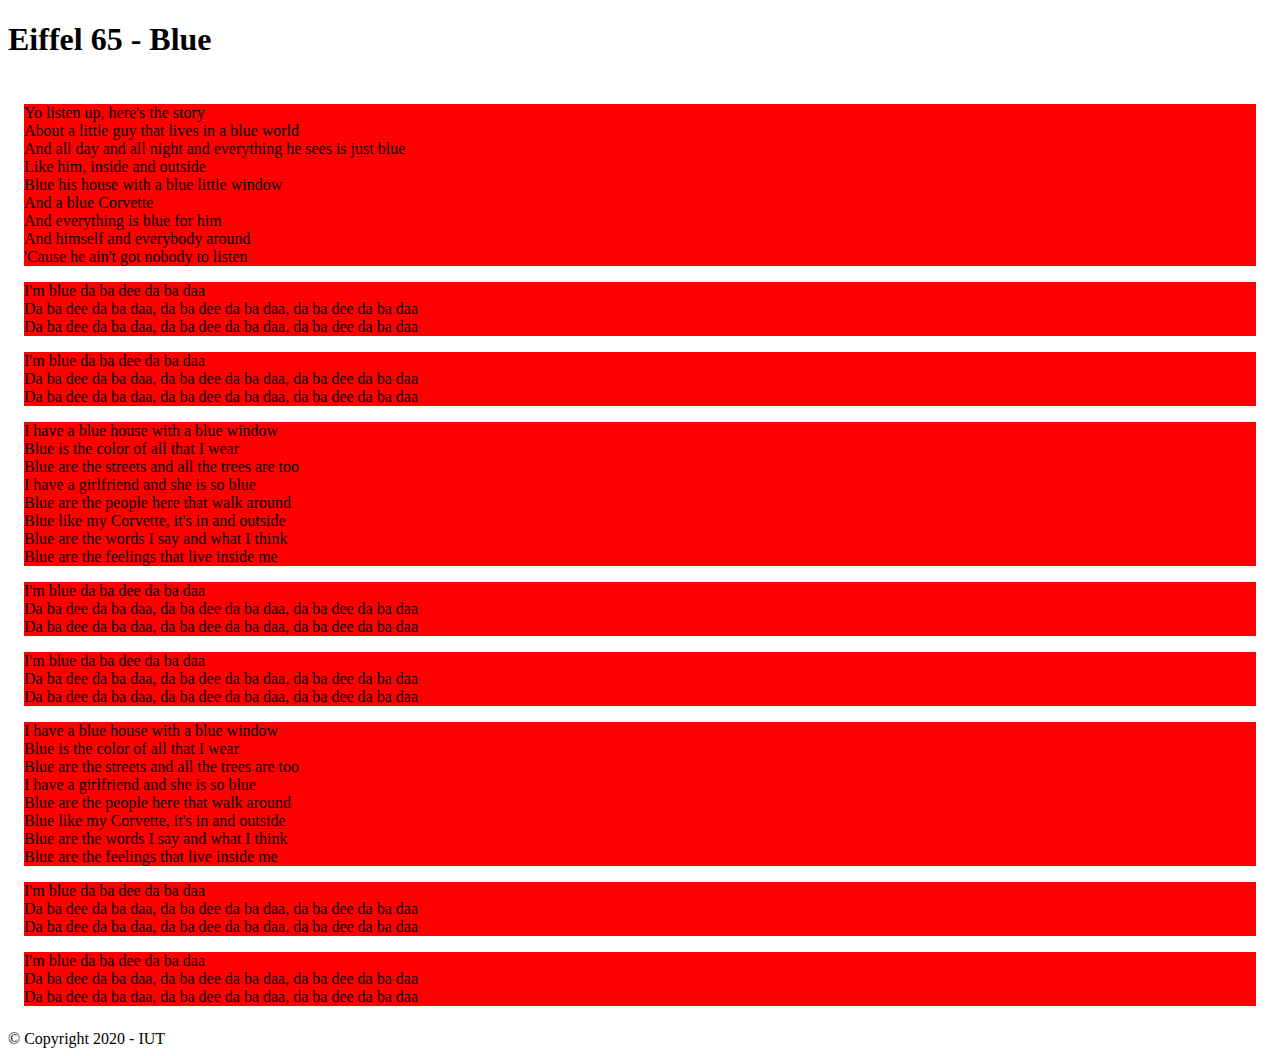
<file: exercices/exo2/src/index.html>
<!DOCTYPE html>
<html lang="en">
  <head>
    <meta charset="UTF-8" />
    <meta name="viewport" content="width=device-width, initial-scale=1.0" />
    <link rel="stylesheet" href="style.css" />
    <title>Eiffel 65 - Blue</title>
  </head>
  <body>
    <h1>Eiffel 65 - Blue</h1>
    <div id="paroles">
      <p class="couplet red">
        Yo listen up, here's the story<br />
        About a little guy that lives in a blue world<br />
        And all day and all night and everything he sees is just blue<br />
        Like him, inside and outside<br />
        Blue his house with a blue little window<br />
        And a blue Corvette<br />
        And everything is blue for him<br />
        And himself and everybody around<br />
        'Cause he ain't got nobody to listen
      </p>

      <p class="refrain red">
        I'm blue da ba dee da ba daa<br />
        Da ba dee da ba daa, da ba dee da ba daa, da ba dee da ba daa<br />
        Da ba dee da ba daa, da ba dee da ba daa, da ba dee da ba daa
      </p>

      <p class="refrain red">
        I'm blue da ba dee da ba daa<br />
        Da ba dee da ba daa, da ba dee da ba daa, da ba dee da ba daa<br />
        Da ba dee da ba daa, da ba dee da ba daa, da ba dee da ba daa
      </p>

      <p class="couplet red">
        I have a blue house with a blue window<br />
        Blue is the color of all that I wear<br />
        Blue are the streets and all the trees are too<br />
        I have a girlfriend and she is so blue<br />
        Blue are the people here that walk around<br />
        Blue like my Corvette, it's in and outside<br />
        Blue are the words I say and what I think<br />
        Blue are the feelings that live inside me
      </p>

      <p class="refrain red">
        I'm blue da ba dee da ba daa<br />
        Da ba dee da ba daa, da ba dee da ba daa, da ba dee da ba daa<br />
        Da ba dee da ba daa, da ba dee da ba daa, da ba dee da ba daa
      </p>

      <p class="refrain red">
        I'm blue da ba dee da ba daa<br />
        Da ba dee da ba daa, da ba dee da ba daa, da ba dee da ba daa<br />
        Da ba dee da ba daa, da ba dee da ba daa, da ba dee da ba daa
      </p>

      <p class="couplet red">
        I have a blue house with a blue window<br />
        Blue is the color of all that I wear<br />
        Blue are the streets and all the trees are too<br />
        I have a girlfriend and she is so blue<br />
        Blue are the people here that walk around<br />
        Blue like my Corvette, it's in and outside<br />
        Blue are the words I say and what I think<br />
        Blue are the feelings that live inside me
      </p>

      <p class="refrain red">
        I'm blue da ba dee da ba daa<br />
        Da ba dee da ba daa, da ba dee da ba daa, da ba dee da ba daa<br />
        Da ba dee da ba daa, da ba dee da ba daa, da ba dee da ba daa
      </p>

      <p class="refrain red">
        I'm blue da ba dee da ba daa<br />
        Da ba dee da ba daa, da ba dee da ba daa, da ba dee da ba daa<br />
        Da ba dee da ba daa, da ba dee da ba daa, da ba dee da ba daa
      </p>
    </div>
    <footer>© Copyright 2020 - IUT</footer>
    <script src="index.js"></script>
  </body>
</html>
</file>
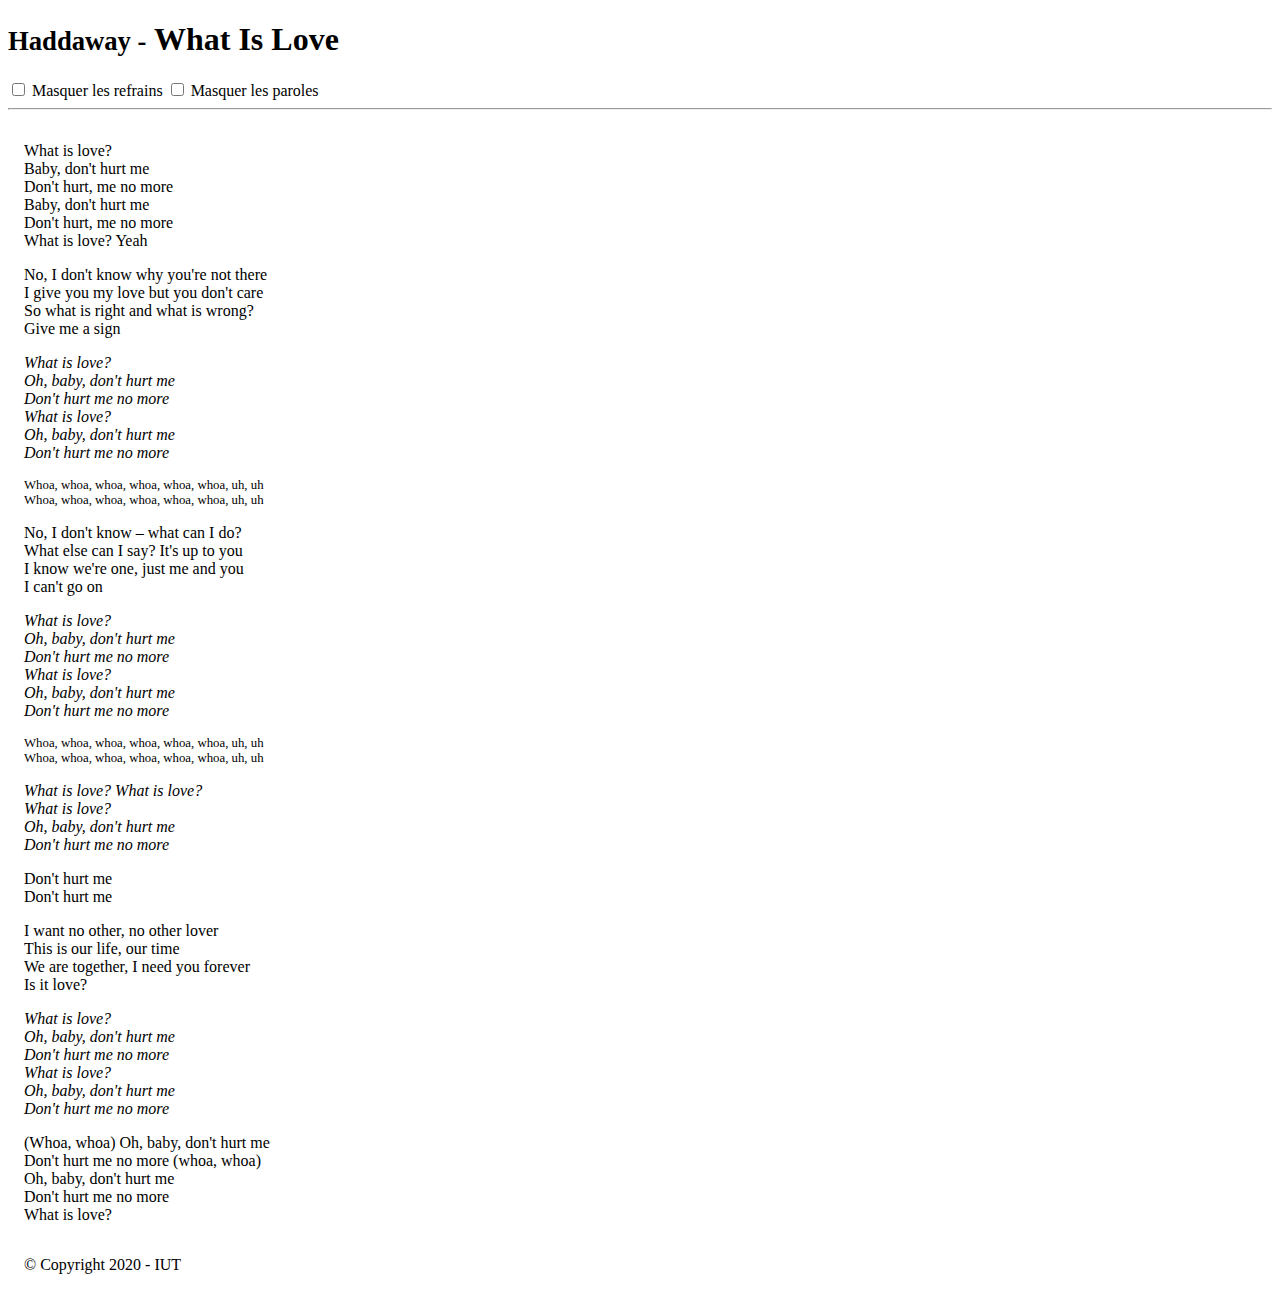
<file: exercices/exo3/src/index.html>
<!DOCTYPE html>
<html lang="fr">
  <head>
    <meta charset="UTF-8" />
    <meta name="viewport" content="width=device-width, initial-scale=1.0" />
    <link rel="stylesheet" href="style.css" />
    <title>Haddaway - What Is Love</title>
  </head>
  <body>
    <h1><small>Haddaway -</small> What Is Love</h1>
    <label
      ><input type="checkbox" name="refrain" id="masquer-refrains" /> Masquer
      les refrains</label
    >
    <label
      ><input type="checkbox" name="refrain" id="masquer-paroles" /> Masquer les
      paroles</label
    >
    <hr />

    <div id="paroles">
      <p class="intro">
        What is love?<br />
        Baby, don't hurt me<br />
        Don't hurt, me no more<br />
        Baby, don't hurt me<br />
        Don't hurt, me no more<br />
        What is love? Yeah
      </p>

      <p id="verse-1" class="verse">
        No, I don't know why you're not there<br />
        I give you my love but you don't care<br />
        So what is right and what is wrong?<br />
        Give me a sign
      </p>

      <p class="refrain">
        <span class="definition hidden">[Refrain]<br /></span>
        <span class="contenu">
          What is love?<br />
          Oh, baby, don't hurt me<br />
          Don't hurt me no more<br />
          What is love?<br />
          Oh, baby, don't hurt me<br />
          Don't hurt me no more
        </span>
      </p>

      <p class="hook">
        Whoa, whoa, whoa, whoa, whoa, whoa, uh, uh<br />
        Whoa, whoa, whoa, whoa, whoa, whoa, uh, uh
      </p>

      <p id="verse-2" class="verse">
        No, I don't know – what can I do?<br />
        What else can I say? It's up to you<br />
        I know we're one, just me and you<br />
        I can't go on
      </p>

      <p class="refrain">
        <span class="definition hidden">[Refrain]<br /></span>
        <span class="contenu">
          What is love?<br />
          Oh, baby, don't hurt me<br />
          Don't hurt me no more<br />
          What is love?<br />
          Oh, baby, don't hurt me<br />
          Don't hurt me no more
        </span>
      </p>

      <p class="hook">
        Whoa, whoa, whoa, whoa, whoa, whoa, uh, uh<br />
        Whoa, whoa, whoa, whoa, whoa, whoa, uh, uh
      </p>

      <p class="refrain">
        <span class="definition hidden">[Refrain]<br /></span>
        <span class="contenu">
          What is love? What is love?<br />
          What is love?<br />
          Oh, baby, don't hurt me<br />
          Don't hurt me no more
        </span>
      </p>

      <p class="bridge">
        Don't hurt me<br />
        Don't hurt me
      </p>

      <p id="verse-3" class="verse">
        I want no other, no other lover<br />
        This is our life, our time<br />
        We are together, I need you forever<br />
        Is it love?
      </p>

      <p class="refrain">
        <span class="definition hidden">[Refrain]<br /></span>
        <span class="contenu">
          What is love?<br />
          Oh, baby, don't hurt me<br />
          Don't hurt me no more<br />
          What is love?<br />
          Oh, baby, don't hurt me<br />
          Don't hurt me no more
        </span>
      </p>

      <p class="outro">
        (Whoa, whoa) Oh, baby, don't hurt me<br />
        Don't hurt me no more (whoa, whoa)<br />
        Oh, baby, don't hurt me<br />
        Don't hurt me no more<br />
        What is love?
      </p>
    </div>
    <footer>© Copyright 2020 - IUT</footer>
    <script src="index.js"></script>
  </body>
</html>
</file>
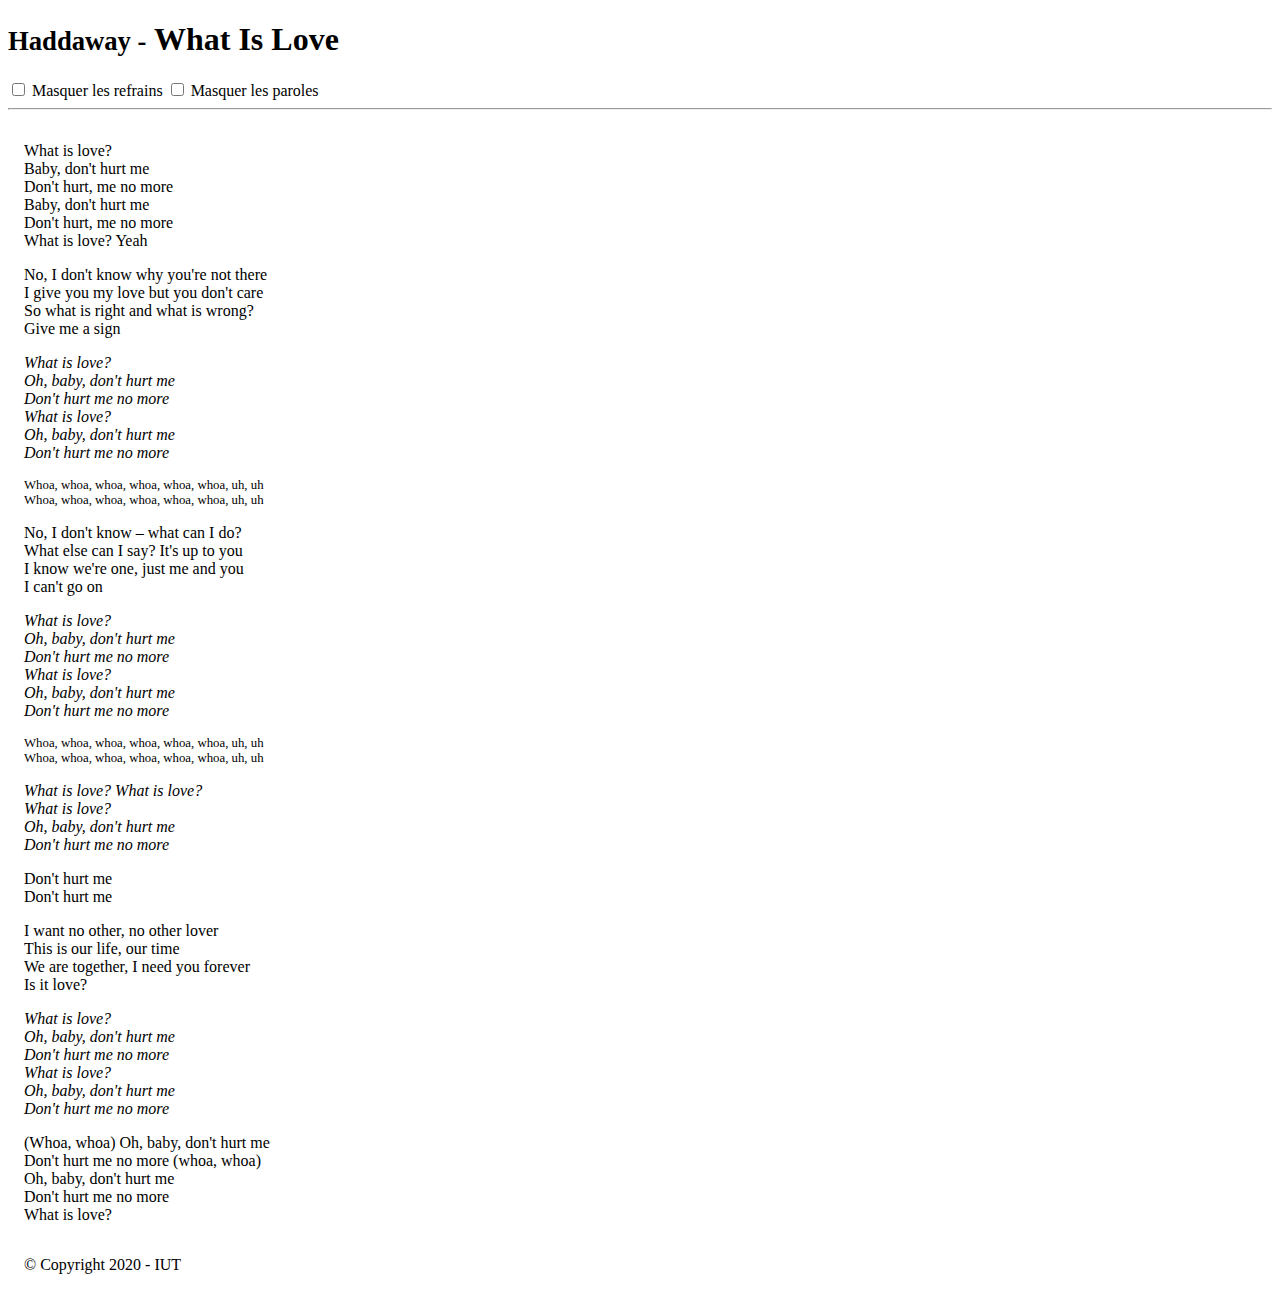
<file: exercices/exo7/src/index.html>
<!DOCTYPE html>
<html lang="fr">
  <head>
    <meta charset="UTF-8" />
    <meta name="viewport" content="width=device-width, initial-scale=1.0" />
    <link rel="stylesheet" href="style.css" />
    <title>Haddaway - What Is Love</title>
  </head>
  <body>
    <h1><small>Haddaway -</small> What Is Love</h1>
    <label
      ><input type="checkbox" name="refrain" id="masquer-refrains" /> Masquer
      les refrains</label
    >
    <label
      ><input type="checkbox" name="refrain" id="masquer-paroles" /> Masquer les
      paroles</label
    >
    <hr />

    <div id="paroles">
      <p class="intro">
        What is love?<br />
        Baby, don't hurt me<br />
        Don't hurt, me no more<br />
        Baby, don't hurt me<br />
        Don't hurt, me no more<br />
        What is love? Yeah
      </p>

      <p id="verse-1" class="verse">
        No, I don't know why you're not there<br />
        I give you my love but you don't care<br />
        So what is right and what is wrong?<br />
        Give me a sign
      </p>

      <p class="refrain">
        <span class="definition hidden">[Refrain]<br /></span>
        <span class="contenu">
          What is love?<br />
          Oh, baby, don't hurt me<br />
          Don't hurt me no more<br />
          What is love?<br />
          Oh, baby, don't hurt me<br />
          Don't hurt me no more
        </span>
      </p>

      <p class="hook">
        Whoa, whoa, whoa, whoa, whoa, whoa, uh, uh<br />
        Whoa, whoa, whoa, whoa, whoa, whoa, uh, uh
      </p>

      <p id="verse-2" class="verse">
        No, I don't know – what can I do?<br />
        What else can I say? It's up to you<br />
        I know we're one, just me and you<br />
        I can't go on
      </p>

      <p class="refrain">
        <span class="definition hidden">[Refrain]<br /></span>
        <span class="contenu">
          What is love?<br />
          Oh, baby, don't hurt me<br />
          Don't hurt me no more<br />
          What is love?<br />
          Oh, baby, don't hurt me<br />
          Don't hurt me no more
        </span>
      </p>

      <p class="hook">
        Whoa, whoa, whoa, whoa, whoa, whoa, uh, uh<br />
        Whoa, whoa, whoa, whoa, whoa, whoa, uh, uh
      </p>

      <p class="refrain">
        <span class="definition hidden">[Refrain]<br /></span>
        <span class="contenu">
          What is love? What is love?<br />
          What is love?<br />
          Oh, baby, don't hurt me<br />
          Don't hurt me no more
        </span>
      </p>

      <p class="bridge">
        Don't hurt me<br />
        Don't hurt me
      </p>

      <p id="verse-3" class="verse">
        I want no other, no other lover<br />
        This is our life, our time<br />
        We are together, I need you forever<br />
        Is it love?
      </p>

      <p class="refrain">
        <span class="definition hidden">[Refrain]<br /></span>
        <span class="contenu">
          What is love?<br />
          Oh, baby, don't hurt me<br />
          Don't hurt me no more<br />
          What is love?<br />
          Oh, baby, don't hurt me<br />
          Don't hurt me no more
        </span>
      </p>

      <p class="outro">
        (Whoa, whoa) Oh, baby, don't hurt me<br />
        Don't hurt me no more (whoa, whoa)<br />
        Oh, baby, don't hurt me<br />
        Don't hurt me no more<br />
        What is love?
      </p>
    </div>
    <footer>© Copyright 2020 - IUT</footer>
    <script src="https://d3js.org/d3.v5.min.js"></script>

    <script src="index.js"></script>
  </body>
</html>
</file>
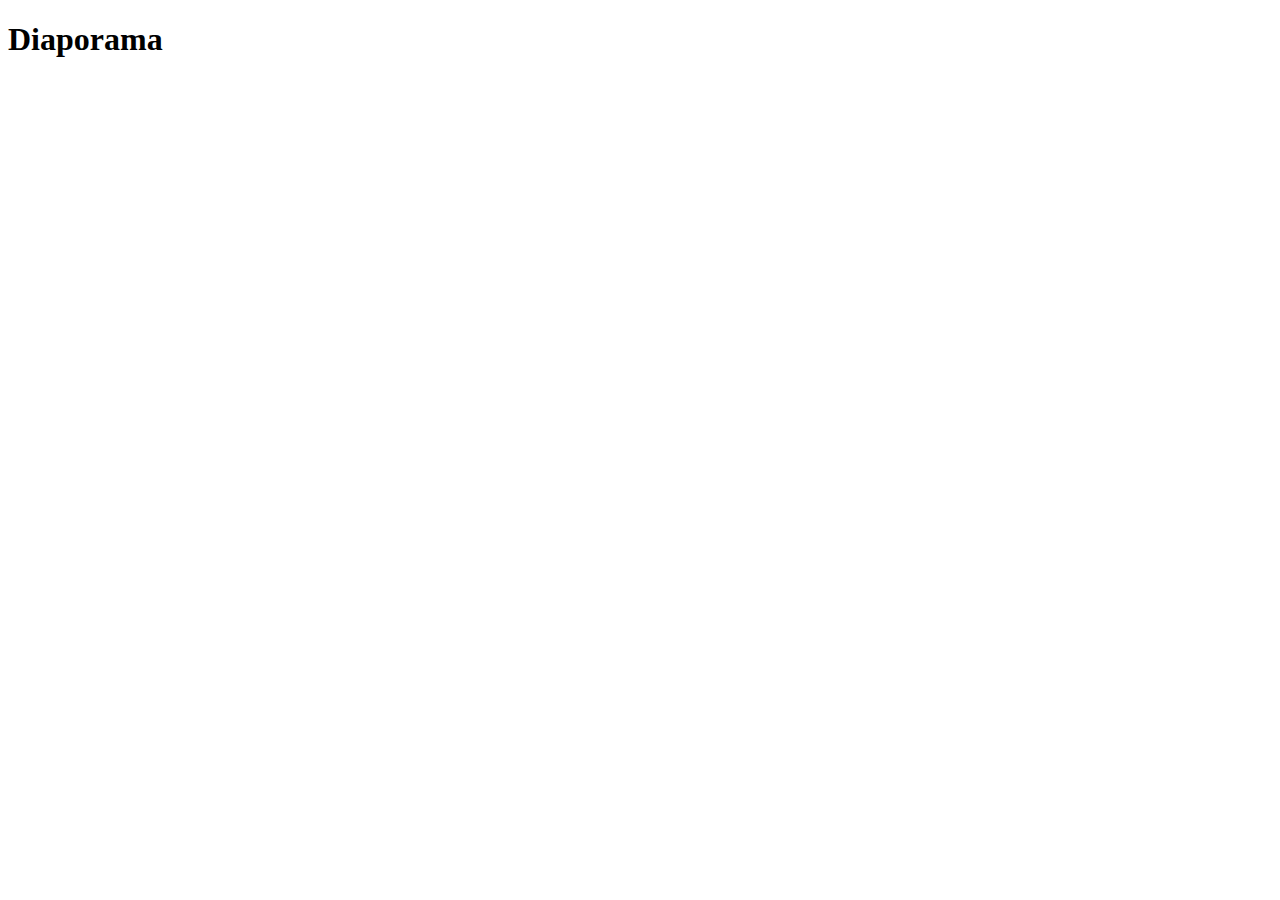
<file: exercices/Pourquoi_Javascript/src/cours_Pourquoi_Javascript.html>
<!DOCTYPE html>
<html lang="fr">
<head>
    <meta charset="UTF-8">
    <meta name="viewport" content="width=device-width, initial-scale=1.0">
    <title>Carousel</title>

    <!-- Fichiers CSS -->
    <link rel="stylesheet" href="https://maxst.icons8.com/vue-static/landings/line-awesome/line-awesome/1.3.0/css/line-awesome.min.css">
    <link rel="stylesheet" href="cours_Pourquoi_Javascript.css">
</head>
<body>
    <main>
        <h1>Diaporama</h1>

        <!-- Conteneur principal de tout le diaporama -->
        <div class="diapo">
            <!-- Conteneur des "diapos" -->
            <div class="elements">
                <!-- Première diapo -->
                <div class="element active">
                  <!--  <img src="images/index-slide01.jpg" alt="Image 1"> -->
                    <div class="caption">
                        <h2>Image 1</h2>
                        <p>Lorem ipsum dolor, sit amet consectetur adipisicing elit. Perspiciatis, saepe.</p>
                    </div>
                </div>
                <!-- Deuxième diapo -->
                <div class="element">
                 
                    <div class="caption">
                        <h2>Image 2</h2>
                        <p>Lorem ipsum dolor, sit amet consectetur adipisicing elit. Perspiciatis, saepe.</p>
                    </div>
                </div>
                <!-- Troisième diapo -->
                <div class="element">
              
                    <div class="caption">
                        <h2>Image 3</h2>
                        <p>Lorem ipsum dolor, sit amet consectetur adipisicing elit. Perspiciatis, saepe.</p>
                    </div>
                </div>
                <!-- Quatrième diapo -->
                <div class="element">
                   
                    <div class="caption">
                        <h2>Image 4</h2>
                        <p>Lorem ipsum dolor, sit amet consectetur adipisicing elit. Perspiciatis, saepe.</p>
                    </div>
                </div>
            </div>
            <!-- Flèches de navigation -->
            <i id="nav-gauche" class="las la-chevron-left"></i>
            <i id="nav-droite" class="las la-chevron-right"></i>
        </div>
    </main>
    <!-- Fichiers JS -->
    <script src="cours_Pourquoi_Javascript.js"></script>
</body>
</html>
</file>
<file: exercices/exo2/src/style.css>
.red {
  background-color: red;
}

.blue {
  background-color: blue;
}

.italic {
  font-style: italic;
}

#paroles {
  padding: 0.5em 1em;
}
</file>
<file: exercices/exo3/src/style.css>
.refrain {
  font-style: italic;
}

.hook {
  font-size: 0.8rem;
}

.hidden {
  display: none;
}

#paroles,
footer {
  padding: 0.5em 1em;
}
</file>
<file: exercices/exo7/src/style.css>
.refrain {
  font-style: italic;
}

.hook {
  font-size: 0.8rem;
}

.hidden {
  display: none;
}

#paroles,
footer {
  padding: 0.5em 1em;
}
</file>
<file: exercices/Pourquoi_Javascript/src/cours_Pourquoi_Javascript.css>
/* propriété "position: relative" sur le diaporama et retirer les éléments qui "dépassent" */
.diapo{
    position: relative;
    overflow: hidden;
}f

/* Flèches à droite et à gauche*/

#nav-droite, #nav-gauche{
    position: absolute;
    top: 50%;
    transform: translateY(-50%);
    color: white;
    font-size: 3em;
}

#nav-droite{
    right: 20px;
}
#nav-gauche{
    left: 20px;
}

/* les éléments côte à côte au moyen d'une flexbox et nous plaçons le texte au centre de chaque élément*/

.elements{
    display: flex;
    transition: 1s linear;
}

.element{
    flex: 1 0 100%;
    position: relative;
}

.element > img{
    width: 100%;
}

.caption{
    position: absolute;
    top: 50%;
    left: 50%;
    transform: translate(-50%, -50%);
    text-align: center;
    background-color: rgba(255,255,255,0.4);
    padding: 30px;
}
</file>
